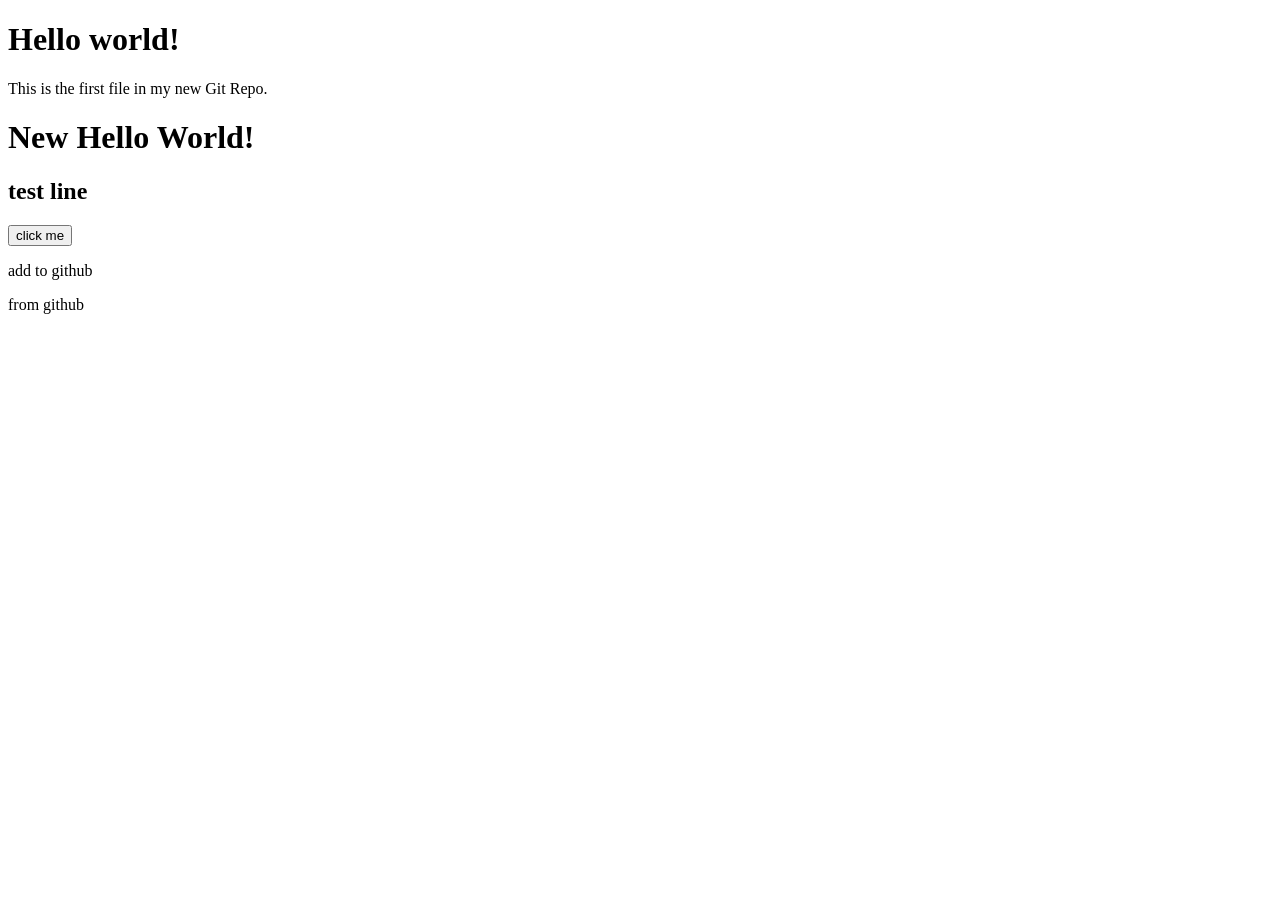
<file: index.html>
<!DOCTYPE html>
<html>
<head>
<title>Hello World!</title>
</head>
<body>

<h1>Hello world!</h1>
<p>This is the first file in my new Git Repo.</p>
<h1>New Hello World!</h1>
<h2>test line </h2>
<button>click me </button>
<p>add to github</p>
  <p>from github</p>
</body>
</html>
</file>
